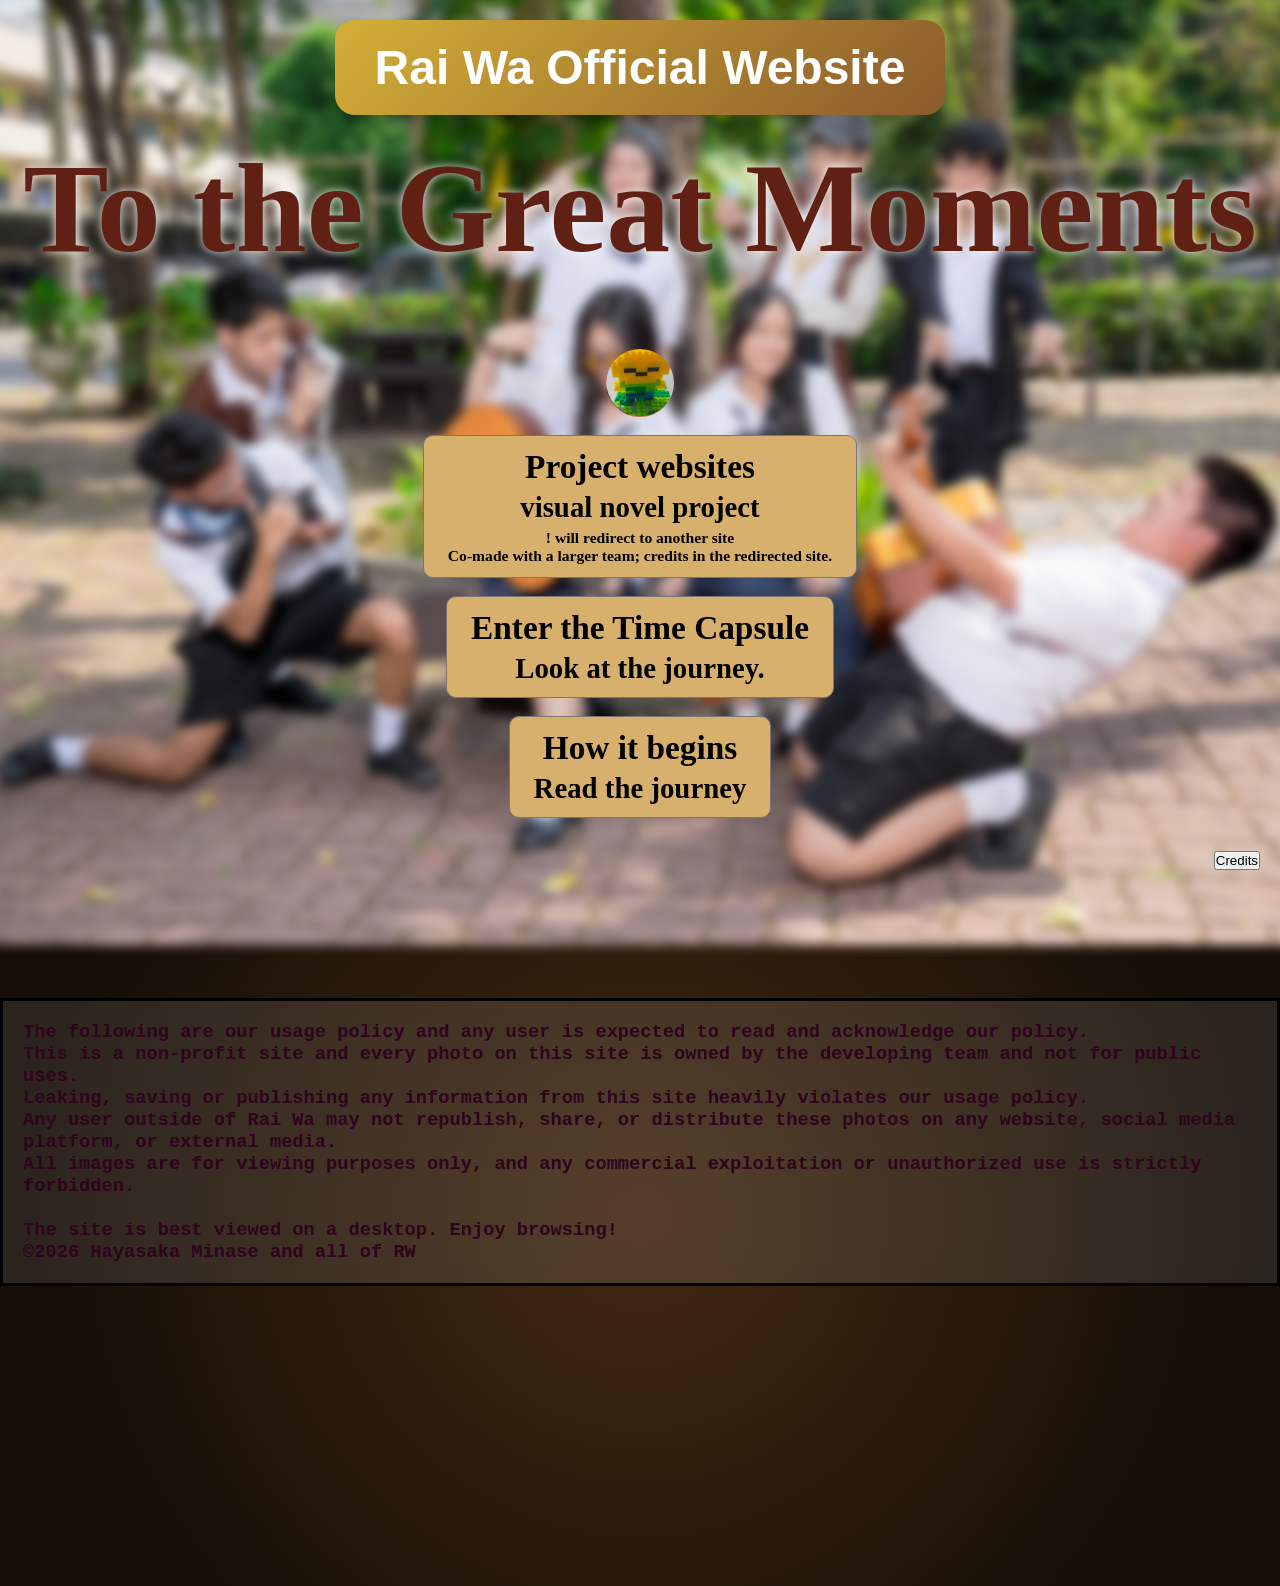
<file: index.html>
<!DOCTYPE html>
<html lang="en">
<head>
    <meta charset="UTF-8">
    <meta name="viewport" content="width=device-width, initial-scale=1.0">
    <title>RW Official Website</title>
    <link rel="icon" type="image/png" sizes="16x16" href="image/rwlogo.png">
    <link rel="stylesheet" href="style.css">
</head>
<body>
    <div id="preloader">
  <div class="panels">
    <i style="--i:0"></i><i style="--i:1"></i><i style="--i:2"></i>
    <i style="--i:3"></i><i style="--i:4"></i><i style="--i:5"></i>
  </div>
  <div class="glow"></div>

  <div class="core">
    <div class="headline">
      <div class="line">
        <b>Welcome</b>
      </div>
    </div>
    <div class="rail"></div>
    <div class="meta"><span>Loading</span><span class="pct">0%</span></div>
  </div>
</div>

<script src="script.js"></script>
</body>
</html>
<body class="has-bg-blur">
    <div class="title-box">
        <h1 style="text-align: center; font-size: clamp(1.4rem, 6vw, 3rem);">Rai Wa Official Website</h1>
    </div>
    <h1 class="fade-title glowtxt">
        To the Great Moments
    </h1><div style="height: 67px;"></div>
    <img src="image/rwpfp.png" alt="Original LINE profile" class="container" style="border-radius: 50px;"> <br>
    <div class="container"> <!--to vn-->
        <button class="buttonwithinfo" onclick="window.location.href='https://retinolc20h30o.github.io/project-theworldisntendingyet/';">
            <h1 style="font-family: 'Times New Roman', Times, serif; margin: 0; font-size: 250%;">Project websites</h1>
            <h2 style="margin: 5px 0 0 0; font-family: 'Times New Roman', Times, serif;">visual novel project</h2>
            <h3 style="margin: 5px 0 0 0; font-family: 'Times New Roman', Times, serif;">! will redirect to another site<br>
            Co-made with a larger team; credits in the redirected site.</h3>
        </button>
    </div> <br>
    <div class="container">
        <button class="buttonwithinfo" onclick="window.location.href='timecapsulehome.html'">
            <h1 style="font-family: 'Times New Roman', Times, serif; margin: 0; font-size: 250%;">Enter the Time Capsule</h1>
            <h2 style="margin: 5px 0 0 0; font-family: 'Times New Roman', Times, serif;">Look at the journey.</h2>
        </button>
    </div>
    <br>
    </div>
        <div class="container">
        <button class="buttonwithinfo" onclick="window.location.href='read.html'">
            <h1 style="font-family: 'Times New Roman', Times, serif; margin: 0; font-size: 250%;">How it begins</h1>
            <h2 style="margin: 5px 0 0 0; font-family: 'Times New Roman', Times, serif;">Read the journey</h2>
        </button>
    </div>
<div style="height: 180px;"></div>
    <div class="anybox container" style="color: black; padding: 20px;">
    <h3 style="font-family: 'Courier New', Courier, monospace; color:#30031F ;">
        The following are our usage policy and any user is expected to read and acknowledge our policy.<br>
        This is a non-profit site and every photo on this site is owned by the developing team and not for public uses.<br>
        Leaking, saving or publishing any information from this site heavily violates our usage policy.<br>
        Any user outside of Rai Wa may not republish, share, or distribute these photos on any website, social media platform, or external media.<br>
        All images are for viewing purposes only, and any commercial exploitation or unauthorized use is strictly forbidden.<br><br>
        The site is best viewed on a desktop. Enjoy browsing!<br>
        ©2026 Hayasaka Minase and all of RW
    </h3>
</div>
<div style="height: 300px;"></div>
    </div>
    <button onclick="window.location.href='credit.html'" style="position: fixed; bottom: 30px; right: 20px;">
        Credits
    </button>
</body>
</html>
</file>
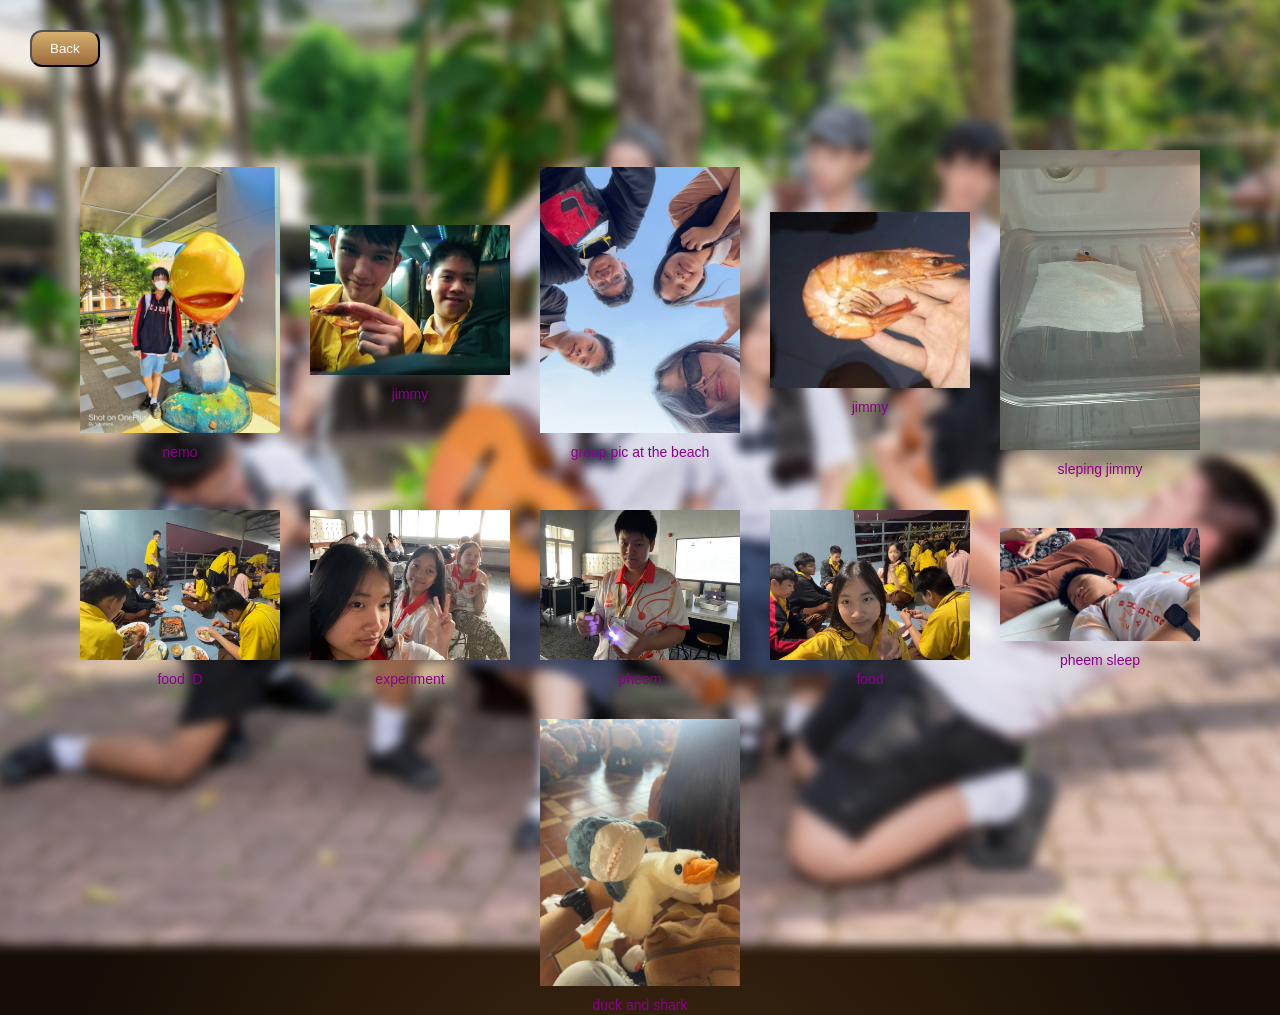
<file: camp.html>
<!DOCTYPE html>
<html lang="en">
<head>
    <meta charset="UTF-8">
    <meta name="viewport" content="width=device-width, initial-scale=1.0">
    <title>RW Official Website</title>
    <link rel="stylesheet" href="style.css">
    <link rel="icon" type="image/png" sizes="16x16" href="image/rwlogo.png">
</head>
<body class="has-bg-blur">
<button class="back-button" onclick="history.back()">Back</button>
<div style="height: 150px;"></div>
<div class="container image-row" style="height: 100px;">
  <figure><img src="elemen/c1.jpg"><figcaption>nemo</figcaption></figure>
  <figure><img src="elemen/c2.jpg"><figcaption>jimmy</figcaption></figure>
  <figure><img src="elemen/c3.jpg"><figcaption>group pic at the beach</figcaption></figure>
    <figure><img src="elemen/c4.jpg"><figcaption>jimmy</figcaption></figure>
    <figure><img src="elemen/c5.jpg"> <figcaption>sleping jimmy</figcaption></figure>
    <figure><img src="elemen/c6.jpg"> <figcaption>food :D</figcaption></figure>
      <figure><img src="elemen/c7.jpg"><figcaption>experiment</figcaption></figure>
      <figure><img src="elemen/c8.jpg"><figcaption>pheem</figcaption></figure>
      <figure><img src="elemen/c9.jpg"><figcaption>food</figcaption></figure>
        <figure><img src="elemen/cx.jpg"><figcaption>pheem sleep</figcaption></figure>
        <figure><img src="elemen/cxi.jpg"><figcaption>duck and shark</figcaption></figure>
</div>
</body>
</file>
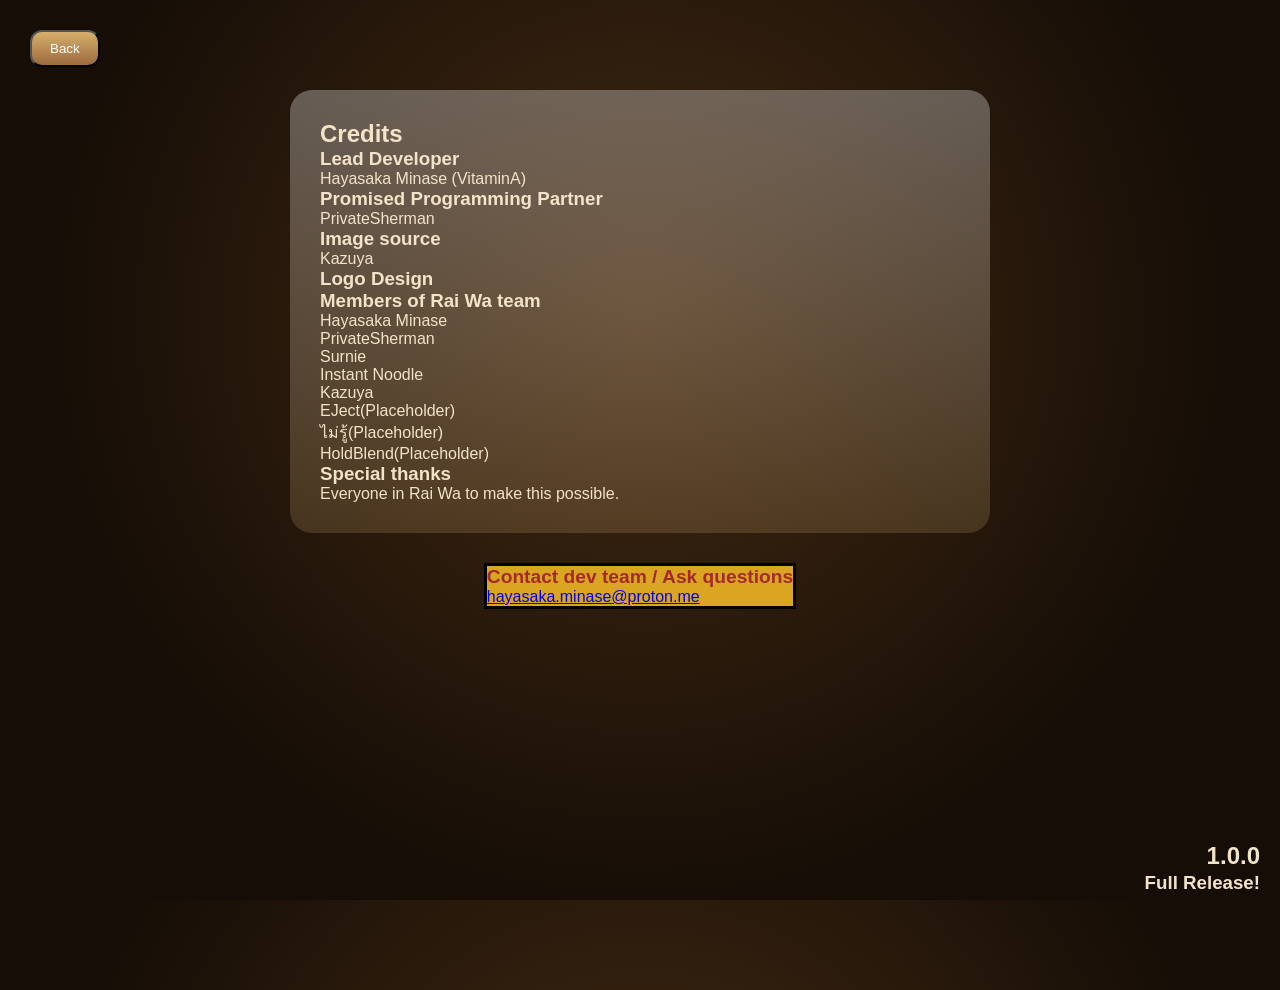
<file: credit.html>
<!DOCTYPE html>
<html lang="en">
<head>
    <meta charset="UTF-8">
    <meta name="viewport" content="width=device-width, initial-scale=1.0">
    <title>RW Official Website credits</title>
    <link rel="stylesheet" href="style.css">
</head>
<body>
    <button class="back-button" onclick="history.back()">Back</button>
    <div class="glass-box">
        <h2>Credits</h2>
        <h3>Lead Developer</h3>
        <p>Hayasaka Minase (VitaminA)</p>
        <h3>Promised Programming Partner</h3>
        <p>PrivateSherman</p>
        <h3>Image source</h3>
        <p>Kazuya</p>
        <h3>Logo Design</h3>
        <h3>Members of Rai Wa team</h3>
        <p>Hayasaka Minase<br>PrivateSherman<br>Surnie<br>Instant Noodle<br>Kazuya<br>EJect(Placeholder)<br>ไม่รู้(Placeholder)<br>HoldBlend(Placeholder)</p>
        <h3>Special thanks</h3>
        <p>Everyone in Rai Wa to make this possible.</p>
    </div>
    <div class="anybox" style="background-color:goldenrod;">
        <h1 style="font-size: larger; color: brown;">Contact dev team / Ask questions</h1>
        <a href="mailto:hayasaka.minase@proton.me">hayasaka.minase@proton.me</a>
    </div>
    <div style="height: 200px;"></div>
<h2 style="position: fixed; bottom: 30px; right: 20px;">1.0.0</h2>
<h3 style="position: fixed; bottom: 6px; right: 20px;">Full Release!</h3>
</body>
</html>
</file>
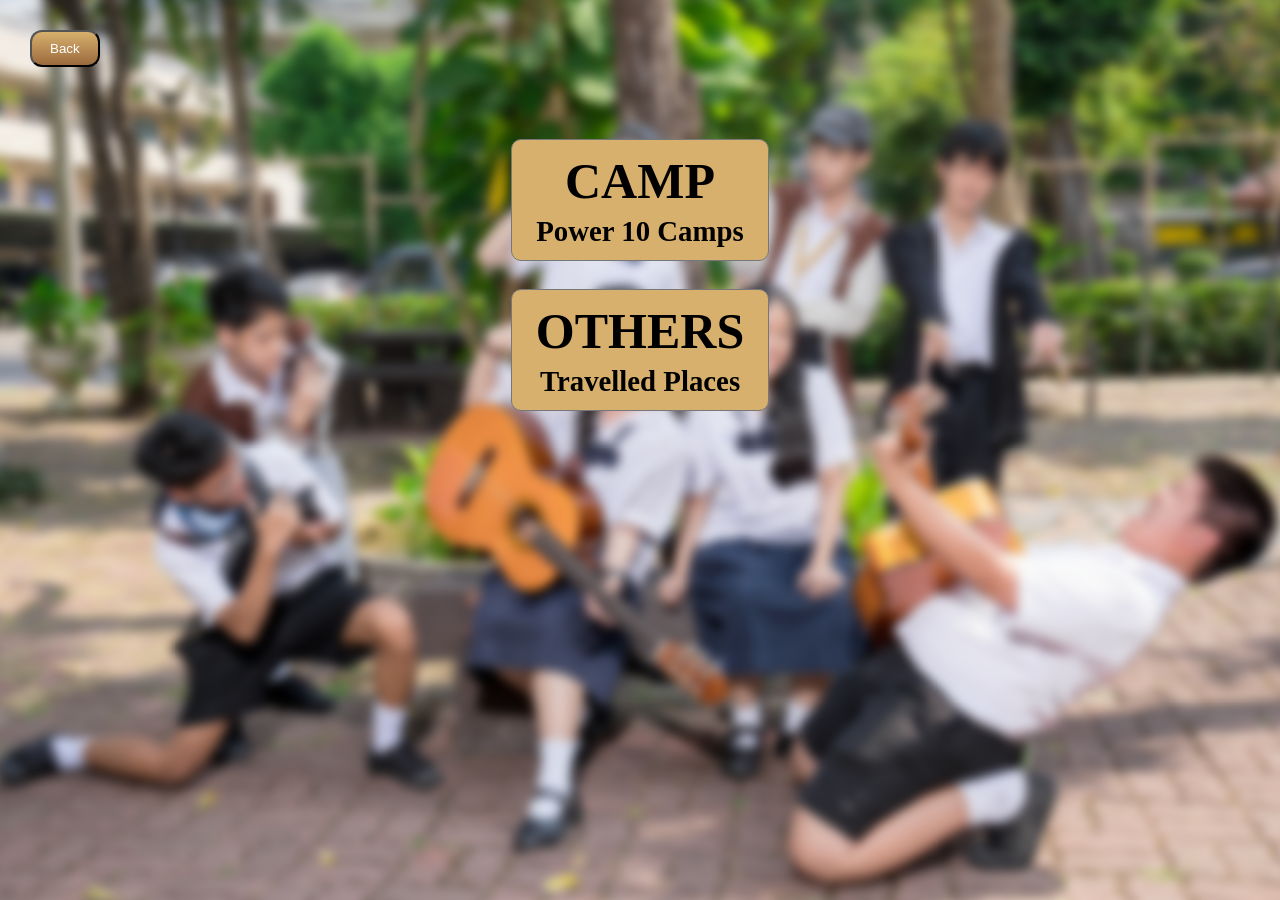
<file: one.html>
<!DOCTYPE html>
<html lang="en">
<head>
    <meta charset="UTF-8">
    <meta name="viewport" content="width=device-width, initial-scale=1.0">
    <title>RW Official Website</title>
    <link rel="stylesheet" href="style.css">
    <link rel="icon" type="image/png" sizes="16x16" href="image/rwlogo.png">
</head>
<body class="has-bg-blur">
<button class="back-button" onclick="history.back()">Back</button>
<div style="height: 150px;"></div>
<div class="container" style="height: 100px;">
    <button class="buttonwithinfo" onclick="window.location.href='camp.html'">
        <h1 style="font-family: 'Times New Roman', Times, serif; margin: 0; font-size: 50px;">CAMP</h1>
        <h2 style="margin: 5px 0 0 0; font-family: 'Times New Roman', Times, serif;">Power 10 Camps</h2></button>  
</div>
<div class="container" style="height: 200px;">
    <button class="buttonwithinfo" onclick="window.location.href='tra.html'">
        <h1 style="font-family: 'Times New Roman', Times, serif; margin: 0; font-size: 50px;">OTHERS</h1>
        <h2 style="margin: 5px 0 0 0; font-family: 'Times New Roman', Times, serif;">Travelled Places</h2></button>  
</div>
</div>
</body>
</file>
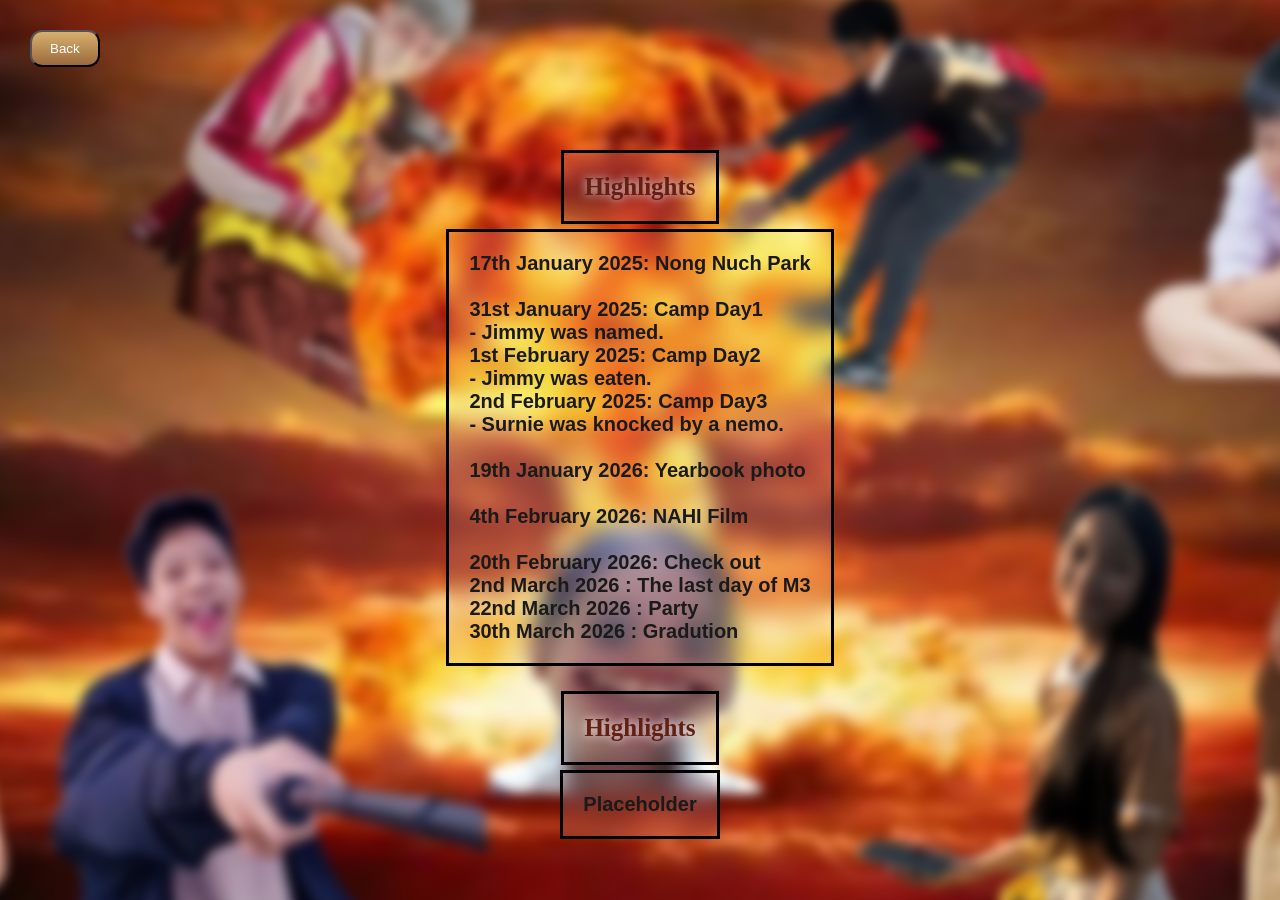
<file: read.html>
<!DOCTYPE html>
<html lang="en">
<head>
    <meta charset="UTF-8">
    <meta name="viewport" content="width=device-width, initial-scale=1.0">
    <title>RW Official Website</title>
    <link rel="stylesheet" href="style.css">
    <link rel="icon" type="image/png" sizes="16x16" href="image/rwlogo.png">
</head>
<body class="bgtwo" style="overflow-y: auto;">
<button class="back-button" onclick="history.back()">Back</button>
<div style="height: 150px;"></div>
<div class="anybox-padding">
    <h3 class="glowtxt" style="font-size: 25px;">
        Highlights
    </h3>
</div> <div style="height: 5px;"></div>
<div>
    <h3 style="color: #1A1A1A; font-size: 20px;" class="anybox-padding">
        17th January 2025: Nong Nuch Park <br><br>
        31st January 2025: Camp Day1<br>
        - Jimmy was named. <br>
        1st February 2025: Camp Day2<br>
        - Jimmy was eaten. <br>
        2nd February 2025: Camp Day3<br>
        - Surnie was knocked by a nemo.<br><br>
        19th January 2026: Yearbook photo <br><br>
        4th February 2026: NAHI Film <br><br>
        20th February 2026: Check out <br>
        2nd March 2026  :   The last day of M3 <br>
        22nd March 2026 :   Party <br>
        30th March 2026 :   Gradution
    </h3>
</div>
<div style="height: 25px;"></div>
<div class="anybox-padding">
    <h3 class="glowtxt" style="font-size: 25px;">
        Highlights
    </h3>
</div> <div style="height: 5px;"></div>
<div>
    <h3 style="color: #1A1A1A; font-size: 20px;" class="anybox-padding">
Placeholder
    </h3>
</div>
</body>
</html>
</file>
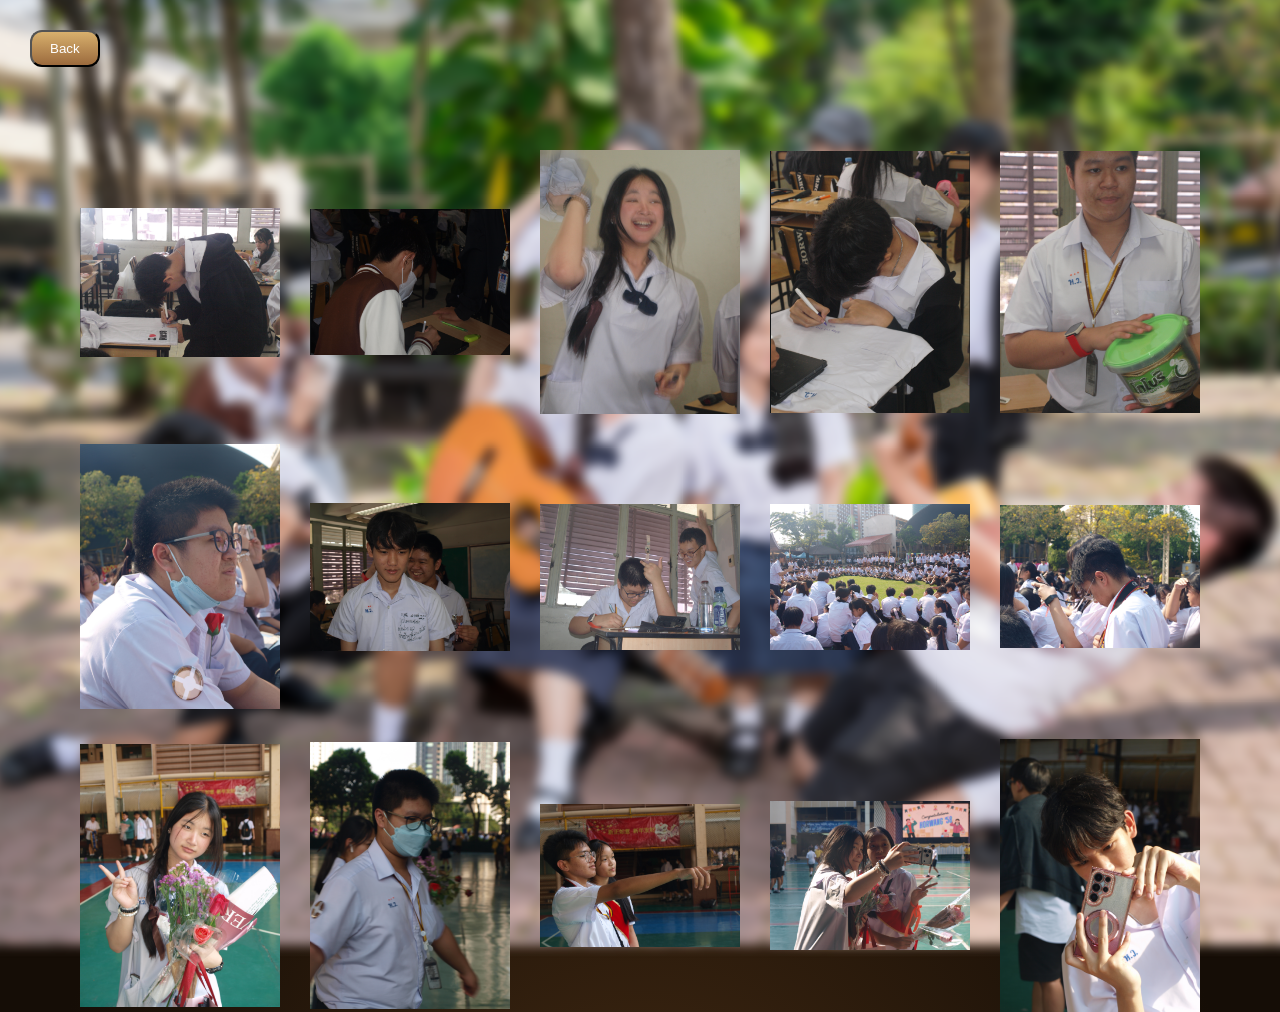
<file: three.html>
<!DOCTYPE html>
<html lang="en">
<head>
    <meta charset="UTF-8">
    <meta name="viewport" content="width=device-width, initial-scale=1.0">
    <title>RW Official Website</title>
    <link rel="stylesheet" href="style.css">
    <link rel="icon" type="image/png" sizes="16x16" href="image/rwlogo.png">
<body class="has-bg-blur">
<button class="back-button" onclick="history.back()">Back</button>    
<body>
    <div id="preloader">
  <div class="panels">
    <i style="--i:0"></i><i style="--i:1"></i><i style="--i:2"></i>
    <i style="--i:3"></i><i style="--i:4"></i><i style="--i:5"></i>
  </div>
  <div class="glow"></div>

  <div class="core">
    <div class="headline">
      <div class="line">
        <b style="--i:0">The</b><b style="--i:1">end</b><b style="--i:2">of</b>
      </div>
      <div class="line">
        <b style="--i:3">the</b><b style="--i:4">first</b><b style="--i:5">chapter.</b>
      </div>
    </div>
    <div class="rail"></div>
    <div class="meta"><span>Loading</span><span class="pct">0%</span></div>
  </div>
</div>

<script src="script.js"></script>
</body>
<div style="height: 150px;"></div>
<div class="container image-row" style="height: 100px;">
    <img src="elemen/e1.png">
    <img src="elemen/e2.png">
    <img src="elemen/e3.png">
    <img src="elemen/e4.png">
    <img src="elemen/e5.png">
    <img src="elemen/e6.png">
    <img src="elemen/e7.png">
    <img src="elemen/e8.png">
    <img src="elemen/e9.png">
    <img src="elemen/ex.png">
    <img src="elemen/exi.png">
    <img src="elemen/exii.png">
    <img src="elemen/ex3.png">
    <img src="elemen/ex4.png">
    <img src="elemen/ex5.png">
</div>
</body>
</html>
</file>
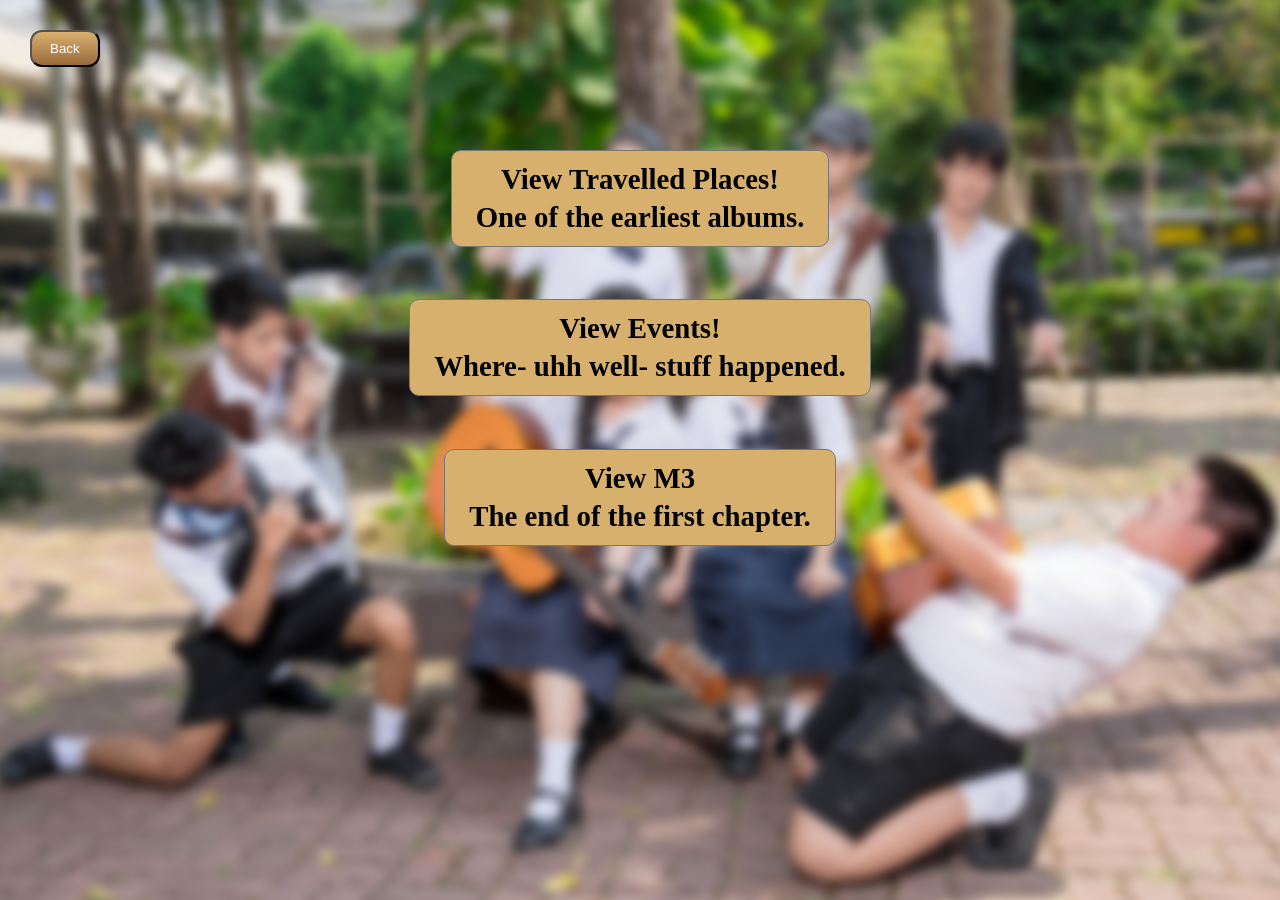
<file: timecapsulehome.html>
<!DOCTYPE html>
<html lang="en">
<head>
    <meta charset="UTF-8">
    <meta name="viewport" content="width=device-width, initial-scale=1.0">
    <title>RW Official Website</title>
    <link rel="stylesheet" href="style.css">
    <link rel="icon" type="image/png" sizes="16x16" href="image/rwlogo.png">
</head>
<body class="has-bg-blur">
<button class="back-button" onclick="history.back()">Back</button>
<div style="height: 150px;"></div>
<div class="container">
    <button class="buttonwithinfo" onclick="window.location.href='one.html'">
        <h1 style="font-family: 'Times New Roman', Times, serif; margin: 0;">View Travelled Places!</h1>
        <h2 style="margin: 5px 0 0 0; font-family: 'Times New Roman', Times, serif;">One of the earliest albums.</h2>
    </button>
</div>
<div class="container" style="height: 200px;">
    <button class="buttonwithinfo" onclick="window.location.href='two.html'">
        <h1 style="font-family: 'Times New Roman', Times, serif; margin: 0;">View Events!</h1>
        <h2 style="margin: 5px 0 0 0; font-family: 'Times New Roman', Times, serif;">Where- uhh well- stuff happened.</h2>
    </button>   
</div>
<div class="container" style="height: 100px;">
    <button class="buttonwithinfo" onclick="window.location.href='three.html'">
        <h1 style="font-family: 'Times New Roman', Times, serif; margin: 0;">View M3</h1>
        <h2 style="margin: 5px 0 0 0; font-family: 'Times New Roman', Times, serif;">The end of the first chapter.</h2>
    </button>  
</div>
</body>
</file>
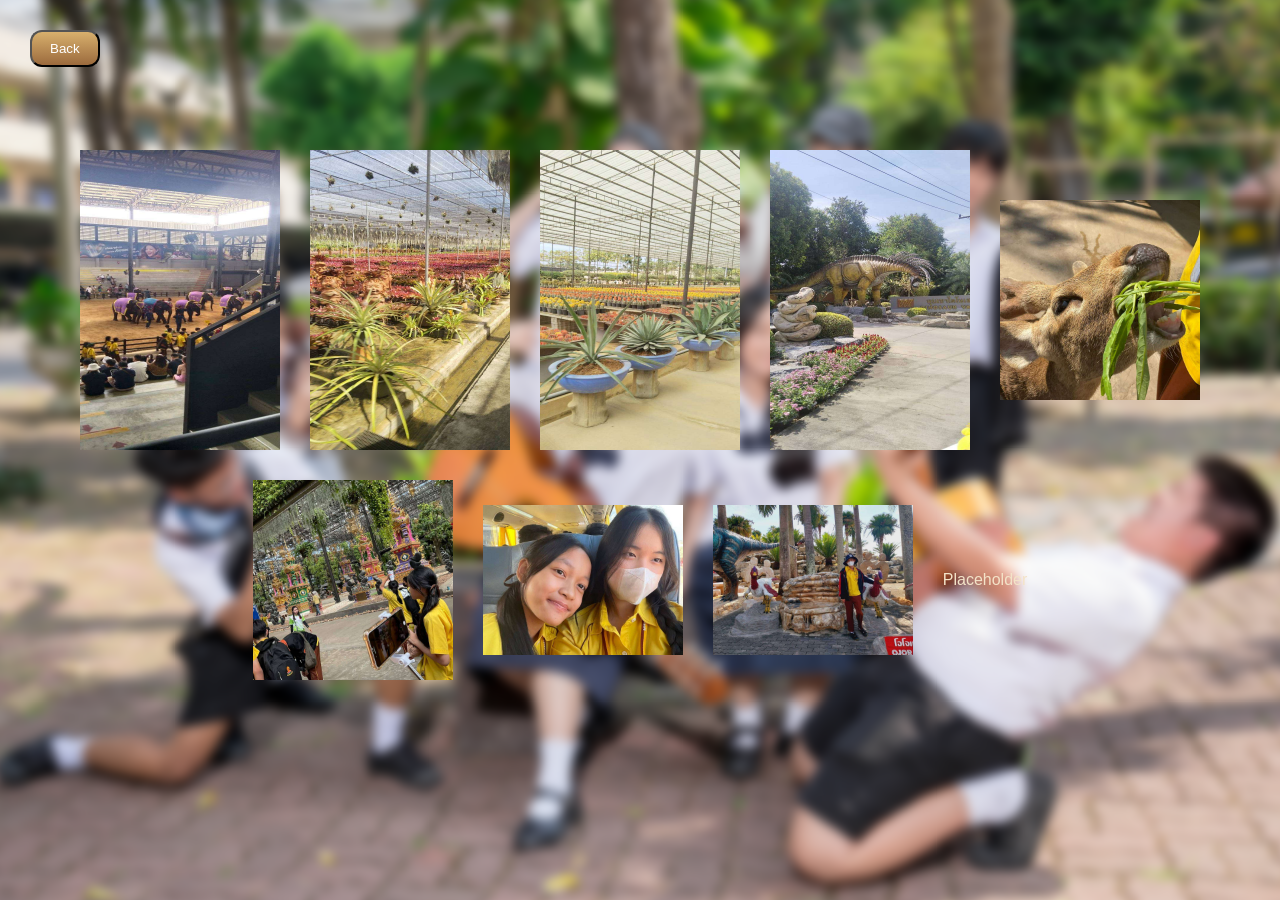
<file: tra.html>
<!DOCTYPE html>
<html lang="en">
<head>
    <meta charset="UTF-8">
    <meta name="viewport" content="width=device-width, initial-scale=1.0">
    <title>RW Official Website</title>
    <link rel="stylesheet" href="style.css">
    <link rel="icon" type="image/png" sizes="16x16" href="image/rwlogo.png">
</head>
<body class="has-bg-blur">
<button class="back-button" onclick="history.back()">Back</button>
<div style="height: 150px;"></div>
<div class="container image-row" style="height: 100px;">
  <img src="elemen/t1.jpg">
  <img src="elemen/t2.jpg">
  <img src="elemen/t3.jpg">
    <img src="elemen/t4.jpg">
    <img src="elemen/t5.jpg"> 
    <img src="elemen/t6.jpg">
      <img src="elemen/t7.jpg">
      <img src="elemen/t8.jpg">
Placeholder
</div>
</file>
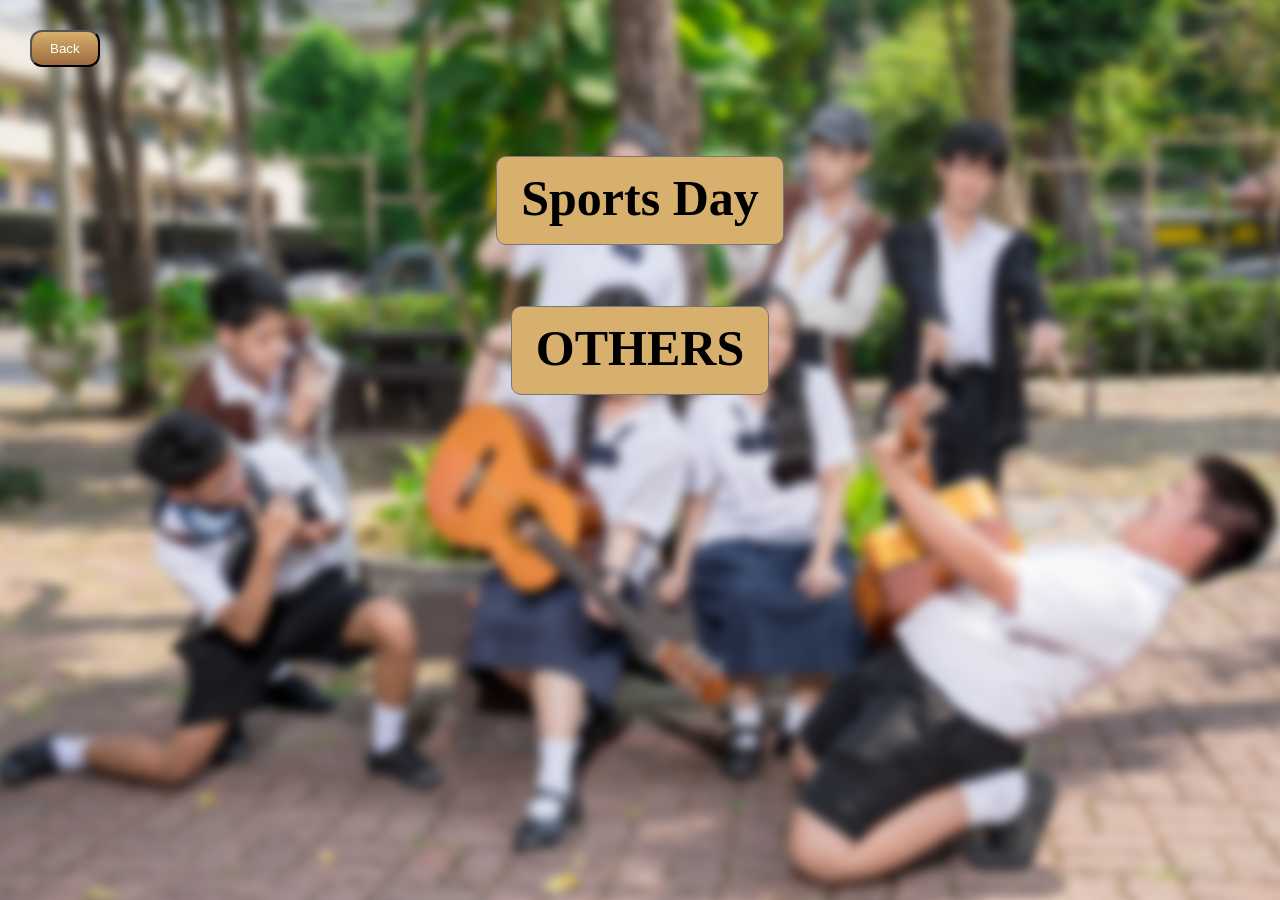
<file: two.html>
<!DOCTYPE html>
<html lang="en">
<head>
    <meta charset="UTF-8">
    <meta name="viewport" content="width=device-width, initial-scale=1.0">
    <title>RW Official Website</title>
    <link rel="stylesheet" href="style.css">
    <link rel="icon" type="image/png" sizes="16x16" href="image/rwlogo.png">
</head>
<body class="has-bg-blur">
<button class="back-button" onclick="history.back()">Back</button>
<div style="height: 150px;"></div>
<div class="container" style="height: 100px;">
    <button class="buttonwithinfo" onclick="window.location.href='sportsday.html'">
        <h1 style="font-family: 'Times New Roman', Times, serif; margin: 0; font-size: 50px;">Sports Day</h1>
        <h2 style="margin: 5px 0 0 0; font-family: 'Times New Roman', Times, serif;"></h2></button>  
</div>
<div class="container" style="height: 200px;">
    <button class="buttonwithinfo" onclick="window.location.href='misc.html'">
        <h1 style="font-family: 'Times New Roman', Times, serif; margin: 0; font-size: 50px;">OTHERS</h1>
        <h2 style="margin: 5px 0 0 0; font-family: 'Times New Roman', Times, serif;"></h2></button>  
</div>
</div>
</body>
</file>
<file: style.css>
* {
    box-sizing: border-box;
}
@media (max-width: 480px) {
    .title-box {
        padding: 15px 20px;
    }
    .buttonwithinfo {
        padding: 10px 16px;
    }
}
body {
    margin: 0;
    font-family: Arial, Helvetica, sans-serif;
    background-color: #f5e8bc;
    overflow-x: hidden; /* stops the huge title from causing sideways scroll/layout shift */
}
.title-box {
    width: fit-content;
    max-width: 90%;
    margin: 20px auto; /* 20px from the top, centered horizontally */
    padding: 20px 40px;
    border-radius: 20px;
    background: linear-gradient(135deg, #d4af37, #8b5a2b);
    box-shadow: 0 6px 15px rgba(0, 0, 0, 0.25);
}
.title-box h1 {
    margin: 0;
    color: white;
    font-size: 3rem;
    text-align: center;
}
.anybox{
    width: fit-content;
    height: fit-content;
    margin: 0 auto;
    border: 3px solid black;
    background-color: rgba(255, 255, 255, 0.1);
    backdrop-filter: blur(10px);
    -webkit-backdrop-filter: blur(25px);
  }
 .anybox-padding{
    width: fit-content;
    height: fit-content;
    margin: 0 auto;
    border: 3px solid black;
    background-color: rgba(255, 255, 255, 0.1);
    backdrop-filter: blur(10px);
    -webkit-backdrop-filter: blur(25px);
    padding: 20px;
  } 
.glass-box{
    width:700px;
    max-width:90%;
    max-height:500px;
    overflow-y:auto;
    margin: 90px auto 30px auto; /* extra top margin so the fixed back button never overlaps text */
    padding:30px;
    border-radius:22px;
    background:
        linear-gradient(
            180deg,
            rgba(255,255,255,0.30),
            rgba(210,170,110,0.20)
        );
}
.back-button {
    position: fixed;
    top: 30px;
    left: 30px;
    padding: 9px 18px;
    border-radius: 12px;
    background: linear-gradient(#d8b06d, #9b6a3d);
    color: white;
    font-family: Arial, Helvetica, sans-serif;
    cursor: pointer;
    z-index: 10; /* stays above the glass box instead of fighting with it */
}
.fade-title {
    font-size: clamp(2.2rem, 10vw, 140px); /* scales down smoothly on phones instead of forcing 140px */
    margin: 0 auto;
    padding: 0 15px;
    text-align: center;
    animation: fadeIn 0.9s ease-out;
}
@keyframes fadeIn {
    from {
        opacity: 0;
        transform: translateX(-30px);
    }
    to {
        opacity: 1;
        transform: translateX(0);
    }
}

.container {
    display: flex;
    justify-content: center;
    align-items: center;
    width: fit-content;
    margin: auto;
}
.buttonwithinfo {
    padding: 12px 24px;
    border: 1px solid #777;
    border-radius: 10px;
    background: #d8b06d;
    cursor: pointer;
    max-width: 100%;
    transition: transform 0.2s, box-shadow 0.2s;
}
.buttonwithinfo h1,
.buttonwithinfo h2 {
    font-size: clamp(1rem, 4vw, 1.8rem); /* keeps button text readable, not overflowing on phones */
}
.buttonwithinfo:hover {
    transform: translateY(-4px);
    box-shadow: 0 8px 16px rgba(0,0,0,0.25);
}
html, body {
    margin: 0;
    padding: 0;
    min-height: 100vh;
}

/* The blurred background layer */
.has-bg-blur::before {
    content: "";
    position: fixed;
    top: 0;
    left: 0;
    width: 100vw;
    height: 100vh;
    background-image: url('image/rwmain.png');
    background-repeat: no-repeat;
    background-size: cover;
    background-position: center;
    filter: blur(5px);
    z-index: -1;
    transform: scale(1.1);
}
.bgtwo::before {
    content: "";
    position: fixed;
    top: 0;
    left: 0;
    width: 100vw;
    height: 100vh;
    background-image: url('image/boom.jpg');
    background-repeat: no-repeat;
    background-size: cover;
    background-position: center;
    filter: blur(5px);
    z-index: -1;
    transform: scale(1.1);
}
.image-row {
  display: flex;
  gap: 30px;
  flex-wrap: wrap;
}
.glowtxt {
  color:#612014;
  font-family: 'Times New Roman', Times, serif;
  text-align: center;
  text-shadow: 0px 0px 10px rgba(255, 255, 255, 0.9);
}
.image-row img {
  width: 200px;
  height: auto;
  max-height: 300px;
}
figure {
  margin: 0;
  text-align: center;
}
figcaption {
  margin-top: 6px;
  font: 14px/1.4 sans-serif;
  color:darkmagenta;
}
:root{
  --bg:#150d06;
  --brown-1:#2a1a0c;
  --brown-2:#432a13;
  --brown-3:#6b4522;
  --amber:#f4b223;
  --amber-lt:#ffe9a3;
  --dur:1.5s;              /* fill time — bump this to slow it down */
}

*{margin:0;padding:0;box-sizing:border-box}
html,body{height:100%}
body{
  background:radial-gradient(circle at 50% 35%,var(--brown-2),var(--bg) 70%);
  font-family:"Helvetica Neue",Arial,sans-serif;
  color:#f3e3c8;
  overflow:hidden;                       /* unlocked by JS */
}

/* ---------- PRELOADER ---------- */
#preloader{position:fixed;inset:0;z-index:9999;pointer-events:none}

/* wipe panels */
.panels{position:absolute;inset:0;display:flex}
.panels i{
  flex:1;
  background:linear-gradient(180deg,var(--brown-1),var(--bg));
  border-right:1px solid rgba(244,178,35,.05);
  transform:translateY(0);
  animation:wipe .85s cubic-bezier(.76,0,.24,1) forwards;
  animation-delay:calc(1.65s + var(--i) * .07s);
}
@keyframes wipe{to{transform:translateY(-101%)}}

/* warm glow behind the type */
.glow{
  position:absolute;left:50%;top:50%;width:80vmin;height:80vmin;
  transform:translate(-50%,-50%);
  background:radial-gradient(circle,rgba(244,178,35,.20),transparent 62%);
  filter:blur(18px);
  animation:breathe 2.4s ease-in-out infinite,fadeOut .5s 1.5s forwards;
}
@keyframes breathe{50%{opacity:.55;transform:translate(-50%,-50%) scale(1.12)}}

/* centred stack */
.core{
  position:absolute;inset:0;display:flex;flex-direction:column;
  align-items:center;justify-content:center;gap:30px;padding:24px;
  animation:exit .55s cubic-bezier(.6,0,.2,1) 1.45s forwards;
}
@keyframes exit{to{opacity:0;filter:blur(10px);transform:translateY(-22px) scale(.96)}}
@keyframes fadeOut{to{opacity:0}}

/* masked word rise + shine sweep */
.headline{display:flex;flex-direction:column;align-items:center;gap:.06em}
.line{display:flex;gap:.3em;overflow:hidden;padding:.12em 0}
.line b{
  display:block;
  font-family:Georgia,"Times New Roman",serif;
  font-size:clamp(24px,6vw,58px);font-weight:600;
  letter-spacing:.015em;line-height:1.1;white-space:nowrap;
  background:linear-gradient(100deg,var(--amber) 0%,var(--amber-lt) 42%,var(--amber) 58%,#b9791a 100%);
  background-size:260% 100%;
  -webkit-background-clip:text;background-clip:text;color:transparent;
  transform:translateY(110%);
  animation:
    rise .95s cubic-bezier(.16,1,.3,1) forwards,
    shine 1.8s ease-in-out infinite;
  animation-delay:calc(var(--i) * .085s), calc(.3s + var(--i) * .07s);
}
@keyframes rise{to{transform:translateY(0)}}
@keyframes shine{0%{background-position:170% 0}100%{background-position:-70% 0}}

/* progress rail */
.rail{
  position:relative;width:min(420px,66vw);height:2px;
  background:rgba(244,178,35,.14);overflow:visible;border-radius:2px;
  opacity:0;animation:soft .4s ease .45s forwards;
}
.rail::before{
  content:"";position:absolute;inset:0 100% 0 0;
  background:linear-gradient(90deg,var(--brown-3),var(--amber));
  border-radius:2px;
  animation:fill var(--dur) cubic-bezier(.65,.02,.2,1) .45s forwards;
}
.rail::after{                       /* leading glow dot */
  content:"";position:absolute;top:50%;left:0;width:9px;height:9px;
  margin:-4.5px 0 0 -4.5px;border-radius:50%;background:var(--amber-lt);
  box-shadow:0 0 14px 4px rgba(244,178,35,.7);
  animation:dot var(--dur) cubic-bezier(.65,.02,.2,1) .45s forwards;
}
@keyframes fill{to{right:0}}
@keyframes dot{to{left:100%}}
@keyframes soft{to{opacity:1}}

.meta{
  display:flex;justify-content:space-between;width:min(420px,66vw);
  font-size:11px;letter-spacing:.32em;text-transform:uppercase;
  color:rgba(243,227,200,.5);
  opacity:0;animation:soft .4s ease .6s forwards;
}
.pct{color:var(--amber);font-variant-numeric:tabular-nums}

@media(prefers-reduced-motion:reduce){
  *{animation-duration:.01ms!important;transition-duration:.01ms!important}
}
</file>
